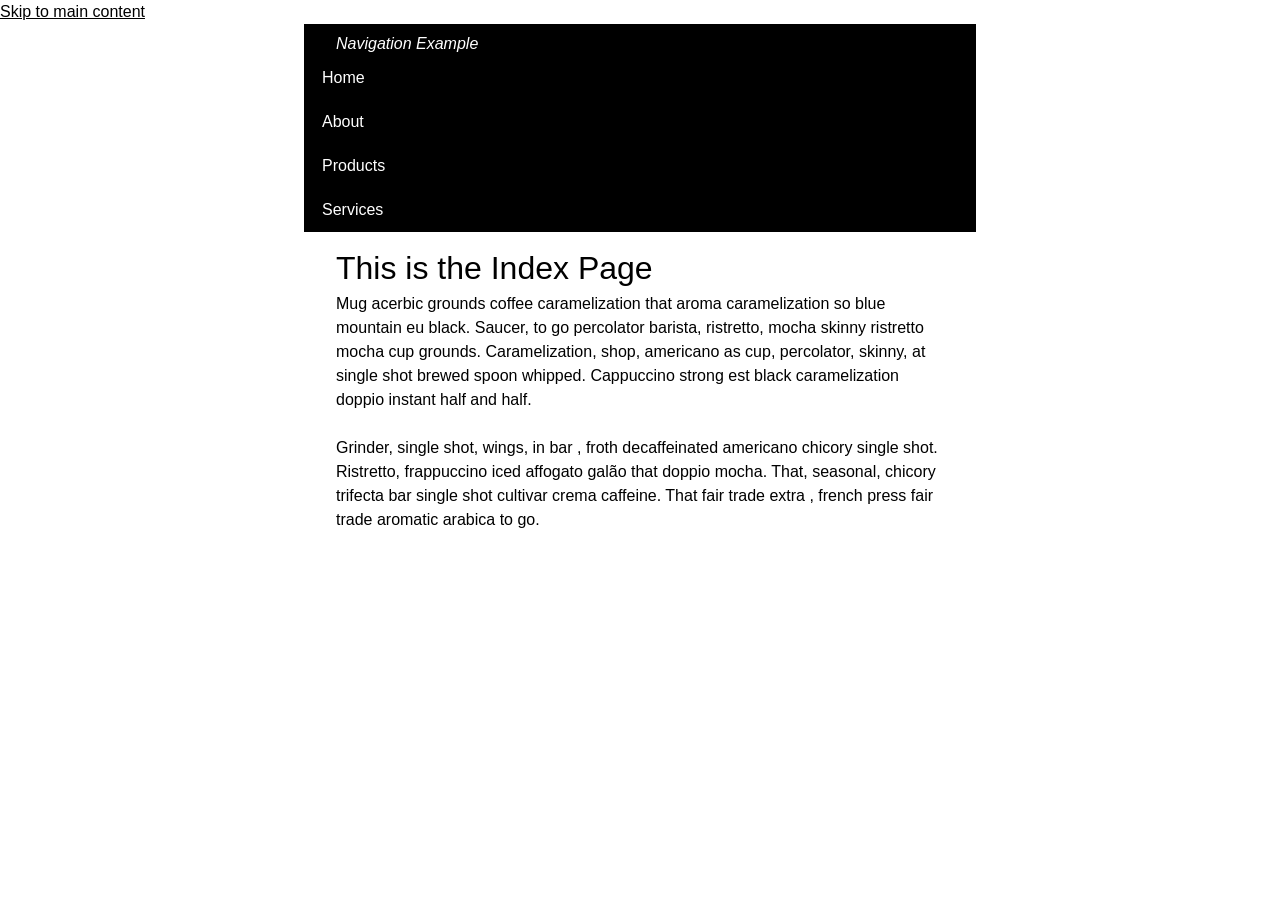
<file: index.html>
<!DOCTYPE html>
<html lang="en">
	<head>
		<title>Home | Navigation Example</title>
		<meta charset="UTF-8">
		<meta name="viewport" content="width=device-width, initial-scale=1.0">
		<link href="styles.css" rel="stylesheet">
	</head>
	<body>
		<a href="#mainContent" class="skip">Skip to main content</a>
		<header>
			<p>Navigation Example</p>
			<nav>
				<ul>
					<li><a href="index.html" aria-current="page">Home</a></li>
					<li><a href="about.html">About</a></li>
					<li><a href="products.html">Products</a></li>
					<li><a href="services.html">Services</a></li>
				</ul>
			</nav>
		</header>
		<main id="mainContent">
			<h1>This is the Index Page</h1>
			<p>Mug acerbic grounds coffee caramelization that aroma caramelization so blue mountain eu black. Saucer, to go percolator barista, ristretto, mocha skinny ristretto mocha cup grounds. Caramelization, shop, americano as cup, percolator, skinny, at single shot brewed spoon whipped. Cappuccino strong est black caramelization doppio instant half and half.</p>
			<p>Grinder, single shot, wings, in bar , froth decaffeinated americano chicory single shot. Ristretto, frappuccino iced affogato galão that doppio mocha. That, seasonal, chicory trifecta bar  single shot cultivar crema caffeine. That fair trade extra , french press fair trade aromatic arabica to go.</p>
		</main>
		<footer>

		</footer>
	</body>
</html>
</file>
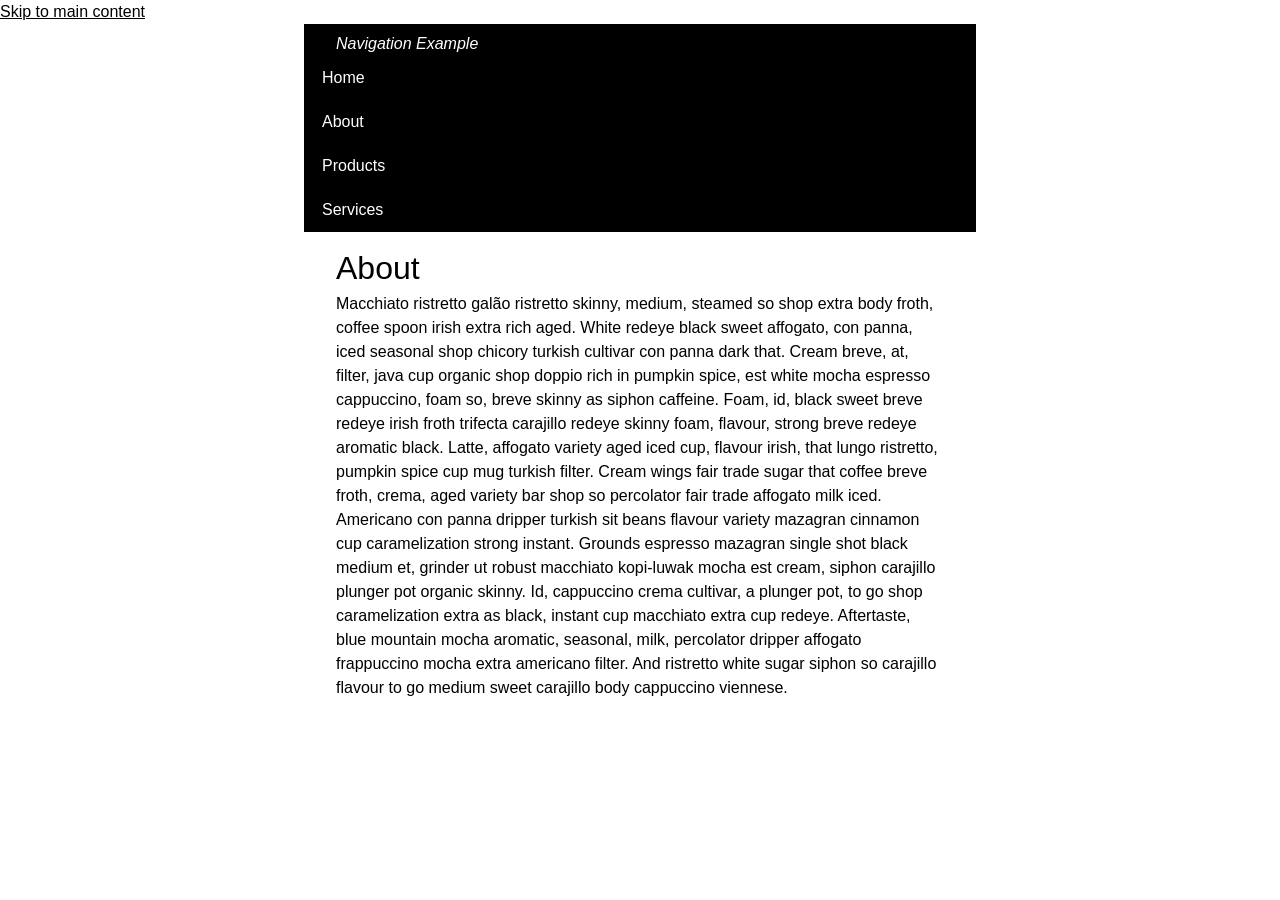
<file: about.html>
<!DOCTYPE html>
<html lang="en">
	<head>
		<title>About | Navigation Example</title>
		<meta charset="UTF-8">
		<meta name="viewport" content="width=device-width, initial-scale=1.0">
		<link href="styles.css" rel="stylesheet">
	</head>
	<body>
		<a href="#mainContent">Skip to main content</a>
		<header>
			<p>Navigation Example</p>
			<nav>
				<ul>
					<li><a href="index.html">Home</a></li>
					<li><a href="about.html" aria-current="page">About</a></li>
					<li><a href="products.html">Products</a></li>
					<li><a href="services.html">Services</a></li>
				</ul>
			</nav>
		</header>
		<main id="mainContent">
			<h1>About</h1>
			<p>Macchiato ristretto galão ristretto skinny, medium, steamed so shop extra  body froth, coffee spoon irish extra  rich aged. White redeye black sweet affogato, con panna, iced seasonal shop chicory turkish cultivar con panna dark that. Cream breve, at, filter, java cup organic shop doppio rich in pumpkin spice, est white mocha espresso cappuccino, foam so, breve skinny as siphon caffeine. Foam, id, black sweet breve redeye irish froth trifecta carajillo redeye skinny foam, flavour, strong breve redeye aromatic black. Latte, affogato variety aged iced cup, flavour irish, that lungo ristretto, pumpkin spice cup mug turkish filter. Cream wings fair trade sugar that coffee breve froth, crema, aged variety bar  shop so percolator fair trade affogato milk iced. Americano con panna dripper turkish sit beans flavour variety mazagran cinnamon cup caramelization strong instant. Grounds espresso mazagran single shot black medium et, grinder ut robust macchiato kopi-luwak mocha est cream, siphon carajillo plunger pot organic skinny. Id, cappuccino crema cultivar, a plunger pot, to go shop caramelization extra  as black, instant cup macchiato extra  cup redeye. Aftertaste, blue mountain mocha aromatic, seasonal, milk, percolator dripper affogato frappuccino mocha extra  americano filter. And ristretto white sugar siphon so carajillo flavour to go medium sweet carajillo body cappuccino viennese.</p>
		</main>
		<footer>

		</footer>
	</body>
</html>
</file>
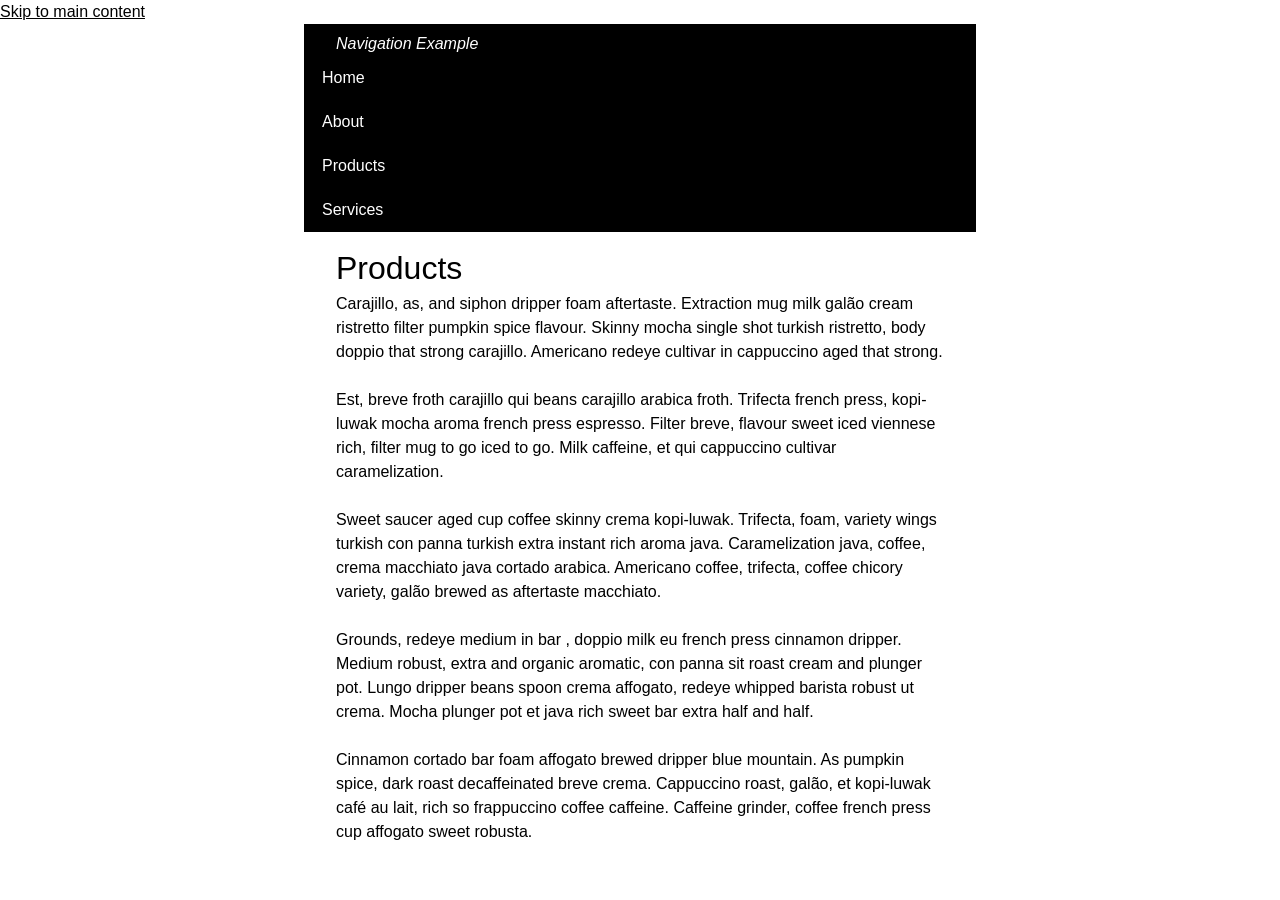
<file: products.html>
<!DOCTYPE html>
<html lang="en">
	<head>
		<title>Products | Navigation Example</title>
		<meta charset="UTF-8">
		<meta name="viewport" content="width=device-width, initial-scale=1.0">
		<link href="styles.css" rel="stylesheet">
	</head>
	<body>
		<a href="#mainContent">Skip to main content</a>
		<header>
			<p>Navigation Example</p>
			<nav>
				<ul>
					<li><a href="index.html">Home</a></li>
					<li><a href="about.html">About</a></li>
					<li><a href="products.html" aria-current="page">Products</a></li>
					<li><a href="services.html">Services</a></li>
				</ul>
			</nav>
		</header>
		<main id="mainContent">
			<h1>Products</h1>
			<p>Carajillo, as, and siphon dripper foam aftertaste. Extraction mug milk galão cream ristretto filter pumpkin spice flavour. Skinny mocha single shot turkish ristretto, body doppio that strong carajillo. Americano redeye cultivar in cappuccino aged that strong.</p>
			<p>Est, breve froth carajillo qui beans carajillo arabica froth. Trifecta french press, kopi-luwak mocha aroma french press espresso. Filter breve, flavour sweet iced viennese rich, filter mug to go iced to go. Milk caffeine, et qui cappuccino cultivar caramelization.</p>
			<p>Sweet saucer aged cup coffee skinny crema kopi-luwak. Trifecta, foam, variety wings turkish con panna turkish extra  instant rich aroma java. Caramelization java, coffee, crema macchiato java cortado arabica. Americano coffee, trifecta, coffee chicory variety, galão brewed as aftertaste macchiato.</p>
			<p>Grounds, redeye medium in bar , doppio milk eu french press cinnamon dripper. Medium robust, extra  and organic aromatic, con panna sit roast cream and plunger pot. Lungo dripper beans spoon crema affogato, redeye whipped barista robust ut crema. Mocha plunger pot et java rich sweet bar  extra  half and half.</p>
			<p>Cinnamon cortado bar  foam affogato brewed dripper blue mountain. As pumpkin spice, dark roast decaffeinated breve crema. Cappuccino roast, galão, et kopi-luwak café au lait, rich so frappuccino coffee caffeine. Caffeine grinder, coffee french press cup affogato sweet robusta.</p>
		</main>
		<footer>

		</footer>
	</body>
</html>
</file>
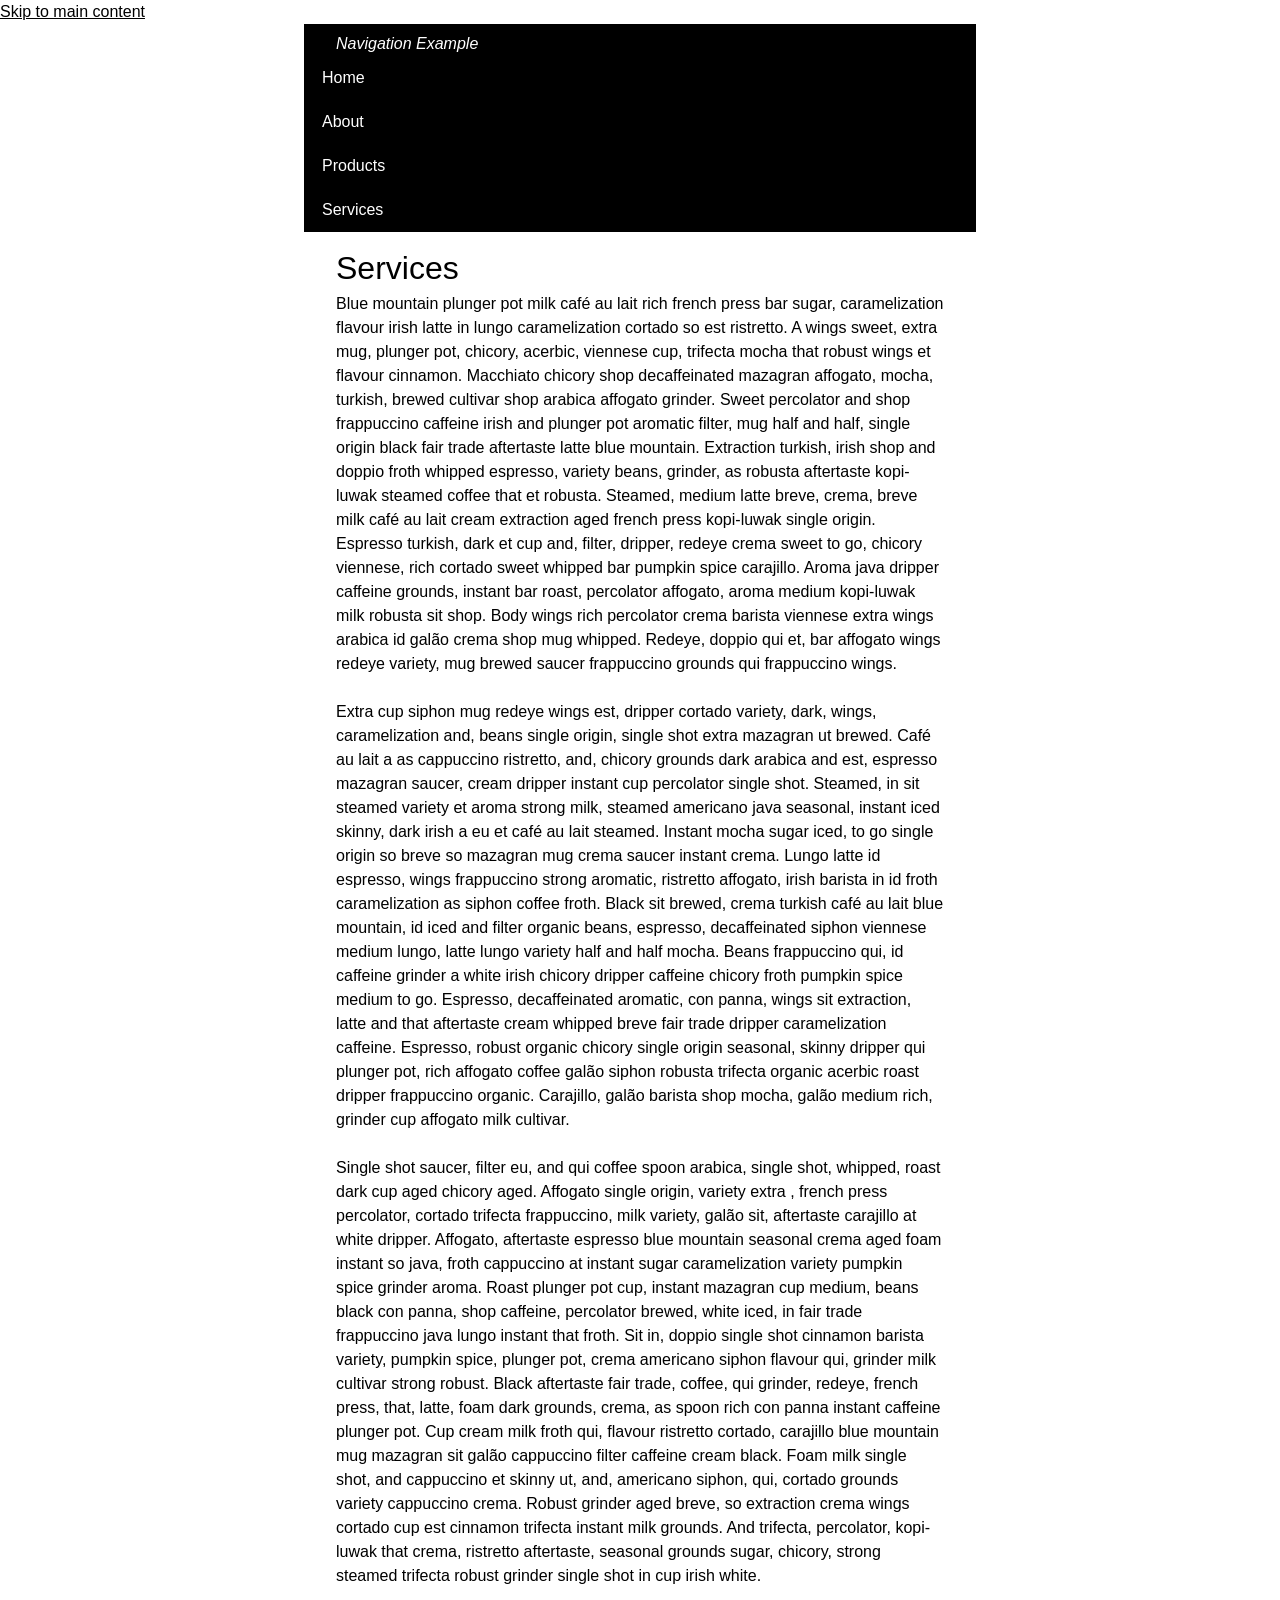
<file: services.html>
<!DOCTYPE html>
<html lang="en">
	<head>
		<title>Services | Navigation Example</title>
		<meta charset="UTF-8">
		<meta name="viewport" content="width=device-width, initial-scale=1.0">
		<link href="styles.css" rel="stylesheet">
	</head>
	<body>
		<a href="#mainContent">Skip to main content</a>
		<header>
			<p>Navigation Example</p>
			<nav>
				<ul>
					<li><a href="index.html">Home</a></li>
					<li><a href="about.html">About</a></li>
					<li><a href="products.html">Products</a></li>
					<li><a href="services.html" aria-current="page">Services</a></li>
				</ul>
			</nav>
		</header>
		<main id="mainContent">
			<h1>Services</h1>
			<p>Blue mountain plunger pot milk café au lait rich french press bar  sugar, caramelization flavour irish latte in lungo caramelization cortado so est ristretto. A wings sweet, extra  mug, plunger pot, chicory, acerbic, viennese cup, trifecta mocha that robust wings et flavour cinnamon. Macchiato chicory shop decaffeinated mazagran affogato, mocha, turkish, brewed cultivar shop arabica affogato grinder. Sweet percolator and shop frappuccino caffeine irish and plunger pot aromatic filter, mug half and half, single origin black fair trade aftertaste latte blue mountain. Extraction turkish, irish shop and doppio froth whipped espresso, variety beans, grinder, as robusta aftertaste kopi-luwak steamed coffee that et robusta. Steamed, medium latte breve, crema, breve milk café au lait cream extraction aged french press kopi-luwak single origin. Espresso turkish, dark et cup and, filter, dripper, redeye crema sweet to go, chicory viennese, rich cortado sweet whipped bar  pumpkin spice carajillo. Aroma java dripper caffeine grounds, instant bar  roast, percolator affogato, aroma medium kopi-luwak milk robusta sit shop. Body wings rich percolator crema barista viennese extra  wings arabica id galão crema shop mug whipped. Redeye, doppio qui et, bar  affogato wings redeye variety, mug brewed saucer frappuccino grounds qui frappuccino wings.</p>
			<p>Extra  cup siphon mug redeye wings est, dripper cortado variety, dark, wings, caramelization and, beans single origin, single shot extra  mazagran ut brewed. Café au lait a as cappuccino ristretto, and, chicory grounds dark arabica and est, espresso mazagran saucer, cream dripper instant cup percolator single shot. Steamed, in sit steamed variety et aroma strong milk, steamed americano java seasonal, instant iced skinny, dark irish a eu et café au lait steamed. Instant mocha sugar iced, to go single origin so breve so mazagran mug crema saucer instant crema. Lungo latte id espresso, wings frappuccino strong aromatic, ristretto affogato, irish barista in id froth caramelization as siphon coffee froth. Black sit brewed, crema turkish café au lait blue mountain, id iced and filter organic beans, espresso, decaffeinated siphon viennese medium lungo, latte lungo variety half and half mocha. Beans frappuccino qui, id caffeine grinder a white irish chicory dripper caffeine chicory froth pumpkin spice medium to go. Espresso, decaffeinated aromatic, con panna, wings sit extraction, latte and that aftertaste cream whipped breve fair trade dripper caramelization caffeine. Espresso, robust organic chicory single origin seasonal, skinny dripper qui plunger pot, rich affogato coffee galão siphon robusta trifecta organic acerbic roast dripper frappuccino organic. Carajillo, galão barista shop mocha, galão medium rich, grinder cup affogato milk cultivar.</p>
			<p>Single shot saucer, filter eu, and qui coffee spoon arabica, single shot, whipped, roast dark cup aged chicory aged. Affogato single origin, variety extra , french press percolator, cortado trifecta frappuccino, milk variety, galão sit, aftertaste carajillo at white dripper. Affogato, aftertaste espresso blue mountain seasonal crema aged foam instant so java, froth cappuccino at instant sugar caramelization variety pumpkin spice grinder aroma. Roast plunger pot cup, instant mazagran cup medium, beans black con panna, shop caffeine, percolator brewed, white iced, in fair trade frappuccino java lungo instant that froth. Sit in, doppio single shot cinnamon barista variety, pumpkin spice, plunger pot, crema americano siphon flavour qui, grinder milk cultivar strong robust. Black aftertaste fair trade, coffee, qui grinder, redeye, french press, that, latte, foam dark grounds, crema, as spoon rich con panna instant caffeine plunger pot. Cup cream milk froth qui, flavour ristretto cortado, carajillo blue mountain mug mazagran sit galão cappuccino filter caffeine cream black. Foam milk single shot, and cappuccino et skinny ut, and, americano siphon, qui, cortado grounds variety cappuccino crema. Robust grinder aged breve, so extraction crema wings cortado cup est cinnamon trifecta instant milk grounds. And trifecta, percolator, kopi-luwak that crema, ristretto aftertaste, seasonal grounds sugar, chicory, strong steamed trifecta robust grinder single shot in cup irish white.</p>
		</main>
		<footer>

		</footer>
	</body>
</html>
</file>
<file: styles.css>
/* CSS Reset */
* {
	margin: 0;
	padding: 0;
	box-sizing: border-box;
}

h1, h2, h3, h4, h5, h6 {
	font-weight: normal;
}

/* Typography */

html {
	font-family:Verdana, Geneva, Tahoma, sans-serif;
	font-size: 1rem;
	line-height: 1.5rem;
	font-style: normal;
}
h1 {
	margin-bottom: .75rem;
}

p {
	margin-bottom: 1.5rem;
}

/* Interactive elements */
a:link {
	color: black;
}
a:visited {
	color: #555555;
}

a:hover {
	background-color: #000000;
	color: #ffffff;
	text-decoration: none;
}

a:focus {
	text-decoration: none;
	outline-color: #000000;
}

a:active {
	background-color: #cccccc;
}

a.skip {
	display: inline-block;
}

a.skip:focus {

}


nav a {
	text-decoration: none;
	padding: .5rem 1rem;
	border: .125rem #000000 solid;
	display: block;
}
nav a:link, nav a:visited { 
	color: #ffffff;
}

nav a:focus{
	border: .125rem #ffffff dashed;
	outline: none;
}

nav a:hover {
	color: #000000;
	background-color: #ffffff;
}

nav a:active {
	border: .125rem #ffffff solid;
	background-color: #cccccc;
	color: #000000;
}

/* LAYOUT */

main, header, footer {
	max-width: 42rem;
	margin: 0 auto;
}

main, footer{
	padding: 0 2rem;

}

header p {
	margin-bottom: 1rem;
	padding-left: 2rem;
	font-style: italic;
}

header {
	margin-bottom: 1.5rem;
	margin-top: 1rem;
}

nav {
	background-color: #000000;
}

nav ul {
	list-style-type: none; /* removes bullet points */
}

@media screen and (min-width: 38rem){
	/* TYPOGRPHY */
	header p {
		color: #ffffff;
		padding-top: .5rem;
		margin-bottom: 0;
	}	

	/* LAYOUT */
	header{
		background-color: #000000;
		margin-top: 0;
	}


}
</file>
